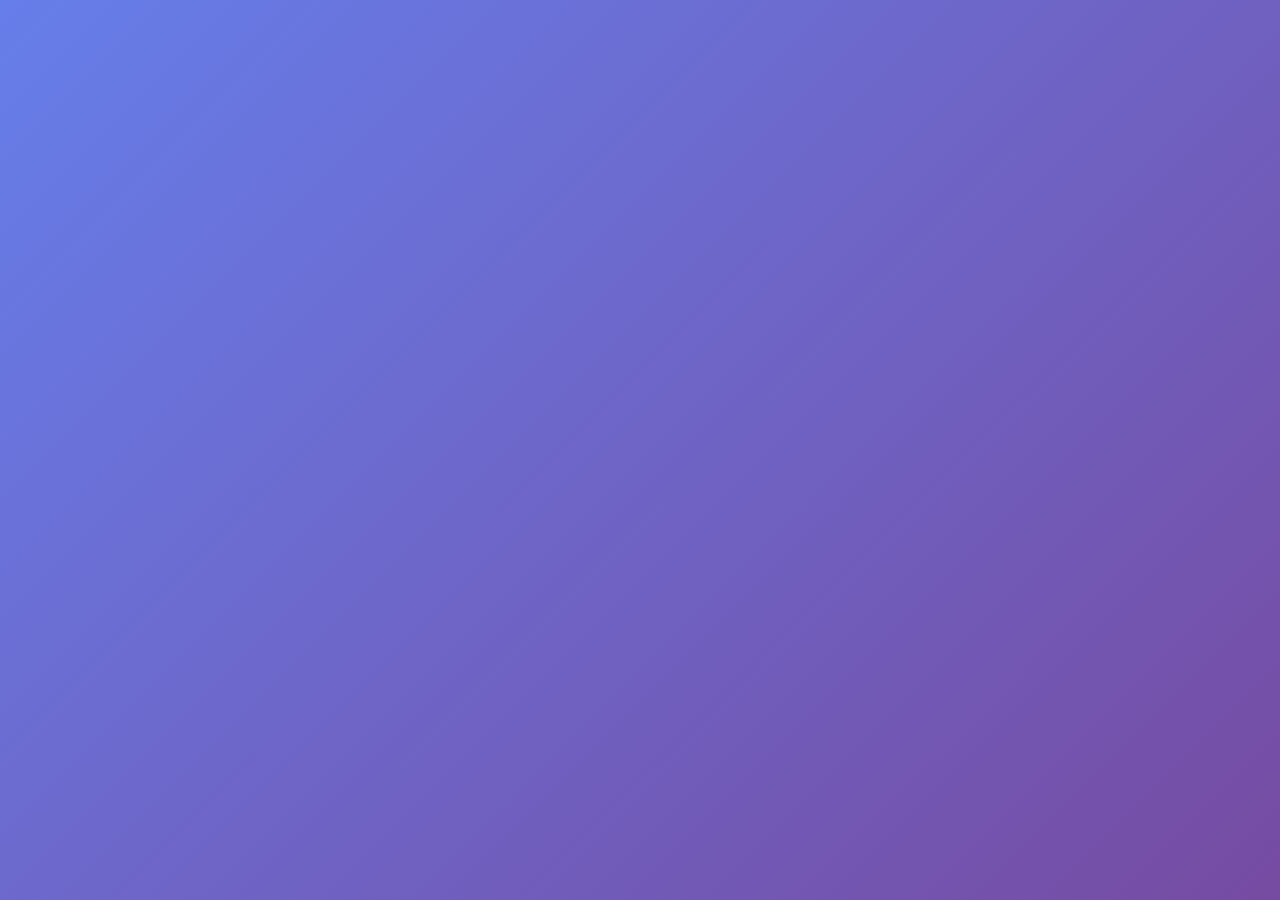
<file: index.html>
<!DOCTYPE html>
<html lang="en">
<head>
    <meta charset="UTF-8">
    <meta name="viewport" content="width=device-width, initial-scale=1.0">
    <title>Document</title>
    <link rel="stylesheet" href="./css/style.css">
</head>
<body>
    <script src="./js/script.js"></script>
</body>
</html>
</file>
<file: css/style.css>
* {
  margin: 0;
  padding: 0;
  box-sizing: border-box;
}

body {
  font-family: 'Segoe UI', Tahoma, Geneva, Verdana, sans-serif;
  background: linear-gradient(135deg, #667eea 0%, #764ba2 100%);
  min-height: 100vh;
  padding: 20px;
}

.container {
  max-width: 800px;
  margin: 0 auto;
}

h1 {
  text-align: center;
  color: white;
  margin-bottom: 30px;
  font-size: 2.5rem;
}

/* Balance Section */
.balance-container {
  display: grid;
  grid-template-columns: repeat(auto-fit, minmax(200px, 1fr));
  gap: 20px;
  margin-bottom: 30px;
}

.balance-card,
.income-card,
.expense-card {
  background: white;
  padding: 20px;
  border-radius: 10px;
  box-shadow: 0 4px 6px rgba(0, 0, 0, 0.1);
  text-align: center;
}

.balance-card h3,
.income-card h3,
.expense-card h3 {
  font-size: 0.9rem;
  color: #666;
  margin-bottom: 10px;
  text-transform: uppercase;
  letter-spacing: 1px;
}

.balance-card h2 {
  font-size: 1.8rem;
  color: #333;
}

.income-card h2 {
  font-size: 1.8rem;
  color: #4CAF50;
}

.expense-card h2 {
  font-size: 1.8rem;
  color: #f44336;
}

/* Chart */
.chart-container {
  background: white;
  padding: 20px;
  border-radius: 10px;
  margin-bottom: 30px;
  box-shadow: 0 4px 6px rgba(0, 0, 0, 0.1);
  max-width: 400px;
  margin-left: auto;
  margin-right: auto;
  margin-bottom: 30px;
}

/* Form */
form {
  background: white;
  padding: 30px;
  border-radius: 10px;
  margin-bottom: 30px;
  box-shadow: 0 4px 6px rgba(0, 0, 0, 0.1);
}

form h3 {
  margin-bottom: 20px;
  color: #333;
}

input[type="text"],
input[type="number"] {
  width: 100%;
  padding: 12px;
  margin-bottom: 15px;
  border: 2px solid #e0e0e0;
  border-radius: 5px;
  font-size: 1rem;
  transition: border-color 0.3s;
}

input:focus {
  outline: none;
  border-color: #667eea;
}

.radio-group {
  display: flex;
  gap: 20px;
  margin-bottom: 20px;
}

.radio-group label {
  display: flex;
  align-items: center;
  gap: 8px;
  cursor: pointer;
  font-size: 1rem;
}

button[type="submit"] {
  width: 100%;
  padding: 12px;
  background: linear-gradient(135deg, #667eea 0%, #764ba2 100%);
  color: white;
  border: none;
  border-radius: 5px;
  font-size: 1rem;
  font-weight: bold;
  cursor: pointer;
  transition: transform 0.2s;
}

button[type="submit"]:hover {
  transform: translateY(-2px);
}

/* Transaction List */
#transaction-list {
  background: white;
  padding: 20px;
  border-radius: 10px;
  box-shadow: 0 4px 6px rgba(0, 0, 0, 0.1);
}

.empty {
  text-align: center;
  color: #999;
  padding: 40px;
}

.transaction {
  display: flex;
  justify-content: space-between;
  align-items: center;
  padding: 15px;
  margin-bottom: 10px;
  border-radius: 5px;
  border-left: 5px solid;
  transition: transform 0.2s;
}

.transaction:hover {
  transform: translateX(5px);
}

.transaction.income {
  background: rgba(76, 175, 80, 0.1);
  border-left-color: #4CAF50;
}

.transaction.expense {
  background: rgba(244, 67, 54, 0.1);
  border-left-color: #f44336;
}

.transaction-info h4 {
  margin-bottom: 5px;
  color: #333;
}

.type-badge {
  font-size: 0.85rem;
  color: #666;
}

.transaction-actions {
  display: flex;
  align-items: center;
  gap: 15px;
}

.amount {
  font-weight: bold;
  font-size: 1.1rem;
}

.transaction.income .amount {
  color: #4CAF50;
}

.transaction.expense .amount {
  color: #f44336;
}

.delete-btn {
  background: #f44336;
  border: none;
  padding: 8px 12px;
  border-radius: 5px;
  cursor: pointer;
  font-size: 1rem;
  transition: background 0.3s;
}

.delete-btn:hover {
  background: #d32f2f;
}

/* Responsive */
@media (max-width: 600px) {
  h1 {
    font-size: 2rem;
  }
  
  .balance-container {
    grid-template-columns: 1fr;
  }
  
  .transaction {
    flex-direction: column;
    align-items: flex-start;
    gap: 10px;
  }
  
  .transaction-actions {
    width: 100%;
    justify-content: space-between;
  }
}
</file>
